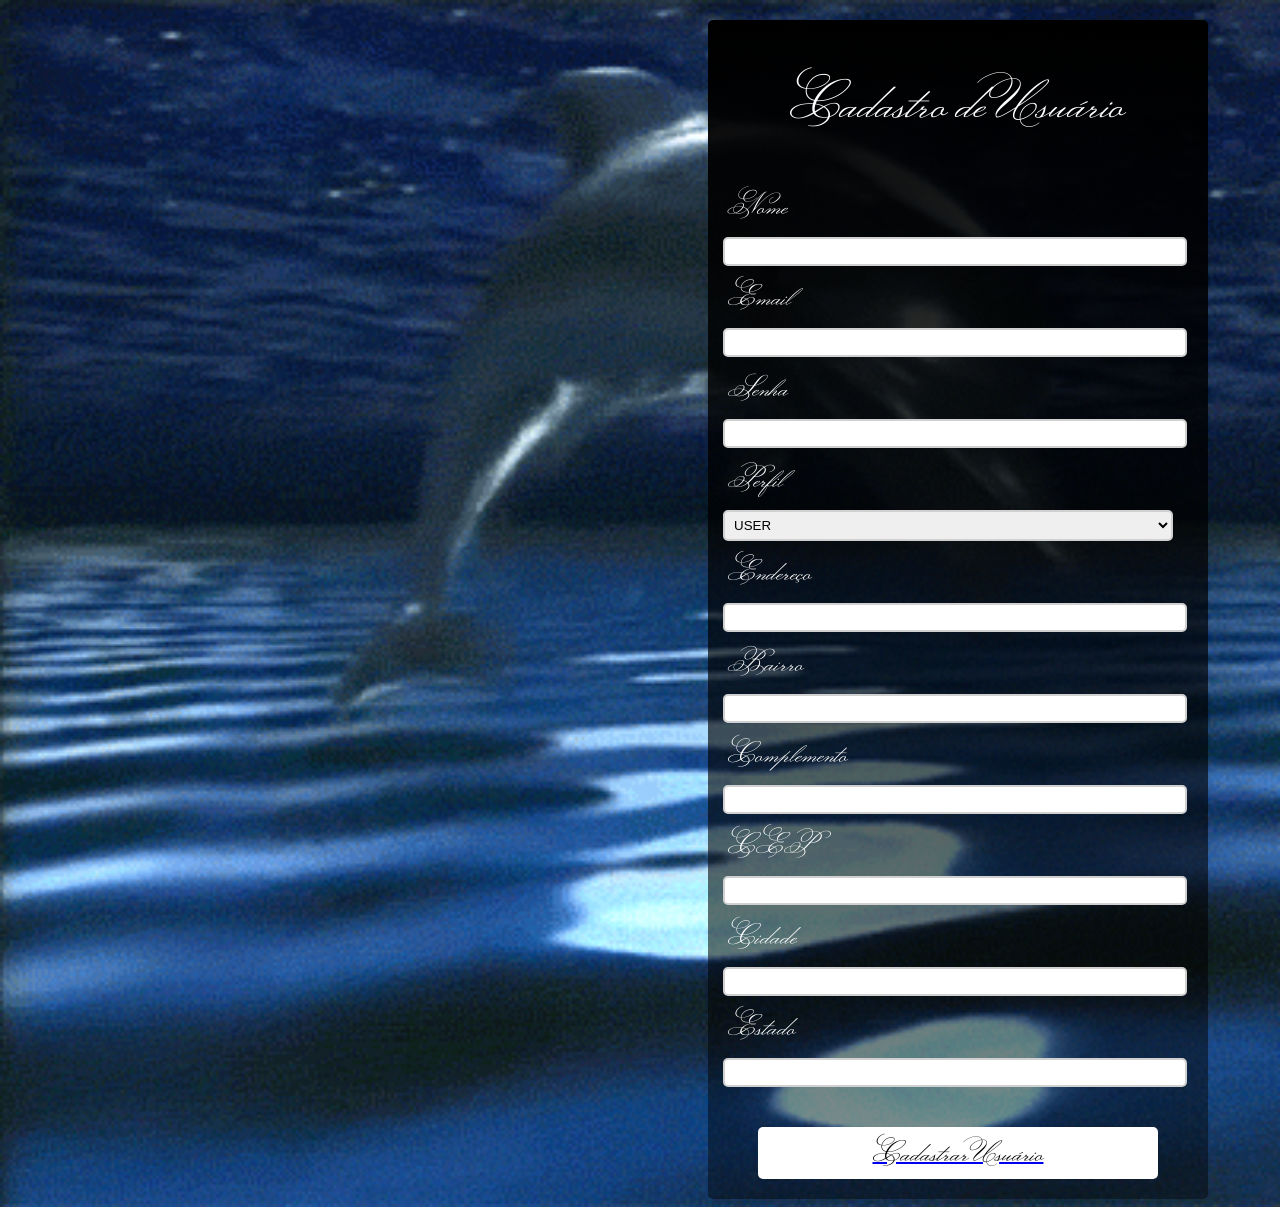
<file: Spring-main/parte6/index.html>
<!DOCTYPE html>
<html lang="pt-br">
<head>
    <meta charset="UTF-8">
    <meta name="viewport" content="width=device-width, initial-scale=1.0">
    <title>Cadastro de usuários</title>
    <link rel="stylesheet" href="css/style.css">
    
</head>
<body>
<div class="container">
    

    <form id="usuarioForm">
        <h1>Cadastro de Usuário</h1>
        <input type="hidden" id="id">

        <div class="form-group">
            <label>Nome</label>
            
            <input type="text" id="nome" required />
        </div>

        <div class="form-group">
            <label>Email</label>
            <input type="email" id="email" required />
        </div>

        <div class="form-group">
            <label>Senha</label>
            <input type="password" id="senha" required />
        </div>

        <div class="form-group">
            <label>Perfil</label>
            <select id="perfil">
                <option value="USER">USER</option>
                <option value="ADMIN">ADMIN</option>
            </select>
        </div>

        <div class="form-group">
            <label>Endereço</label>
            <input type="text" id="endereco" />
        </div>

        <div class="form-group">
            <label>Bairro</label>
            <input type="text" id="bairro" />
        </div>

        <div class="form-group">
            <label>Complemento</label>
            <input type="text" id="complemento" />
        </div>

        <div class="form-group">
            <label>CEP</label>
            <input type="text" id="cep" />
        </div>

        <div class="form-group">
            <label>Cidade</label>
            <input type="text" id="cidade" />
        </div>

        <div class="form-group">
            <label>Estado</label>
            <input type="text" id="estado" />
        </div>

        <a href= "usuarios.html">
       <button type="submit" class="botao" id="botao">Cadastrar Usuário</button> </a>
    </form>

    <div id="mensagem" class="mensagem"></div>
</div>

<script>
    const params = new URLSearchParams(window.location.search);
    const idUsuario = params.get('id');

    const form = document.getElementById('usuarioForm');
    const mensagem = document.getElementById('mensagem');

    if (idUsuario) {
    //grupoSenha.style.display = 'none';
        carregarUsuario(idUsuario);
    } else {
        senha.required = true;
    }

    function carregarUsuario(id) {
        fetch(`http://localhost:8080/usuarios/${id}`)
            .then(res => {
                if (!res.ok) throw new Error();
                return res.json();
            })
            .then(u => {
                document.getElementById('id').value = u.id;
                document.getElementById('nome').value = u.nome;
                document.getElementById('email').value = u.email;
                perfil.value = u.perfil;
                endereco.value = u.endereco || '';
                bairro.value = u.bairro || '';
                complemento.value = u.complemento || '';
                cep.value = u.cep || '';
                cidade.value = u.cidade || '';
                estado.value = u.estado || '';
            })
            .catch(() => {
                mensagem.innerHTML =
                    '<span class="erro">Erro ao carregar usuário para edição.</span>';
            });
    }

form.addEventListener('submit', function(e) {
    e.preventDefault();

    const usuario = {
        nome: document.getElementById('nome').value.trim(),
        email: document.getElementById('email').value.trim(),
        senha: document.getElementById('senha').value,
        perfil: document.getElementById('perfil').value,
        endereco: document.getElementById('endereco').value.trim(),
        bairro: document.getElementById('bairro').value.trim(),
        complemento: document.getElementById('complemento').value.trim(),
        cep: document.getElementById('cep').value.trim(),
        cidade: document.getElementById('cidade').value.trim(),
        estado: document.getElementById('estado').value.trim()
    };

    fetch('http://localhost:8080/usuarios', {
        method: 'POST',
        headers: { 'Content-Type': 'application/json' },
        body: JSON.stringify(usuario)
    })
    .then(res => {
        if (!res.ok) throw new Error();
        alert("Usuário cadastrado com sucesso!");
        document.getElementById("botao").onclick = function () {
        window.location.href = "http://127.0.0.1:5500/usuarios.html";
};

    })
    .catch(() => {
        mensagem.innerHTML = '<span class="erro">Erro ao cadastrar usuário.</span>';
    });
});
</script>
</body>
</html>
</file>
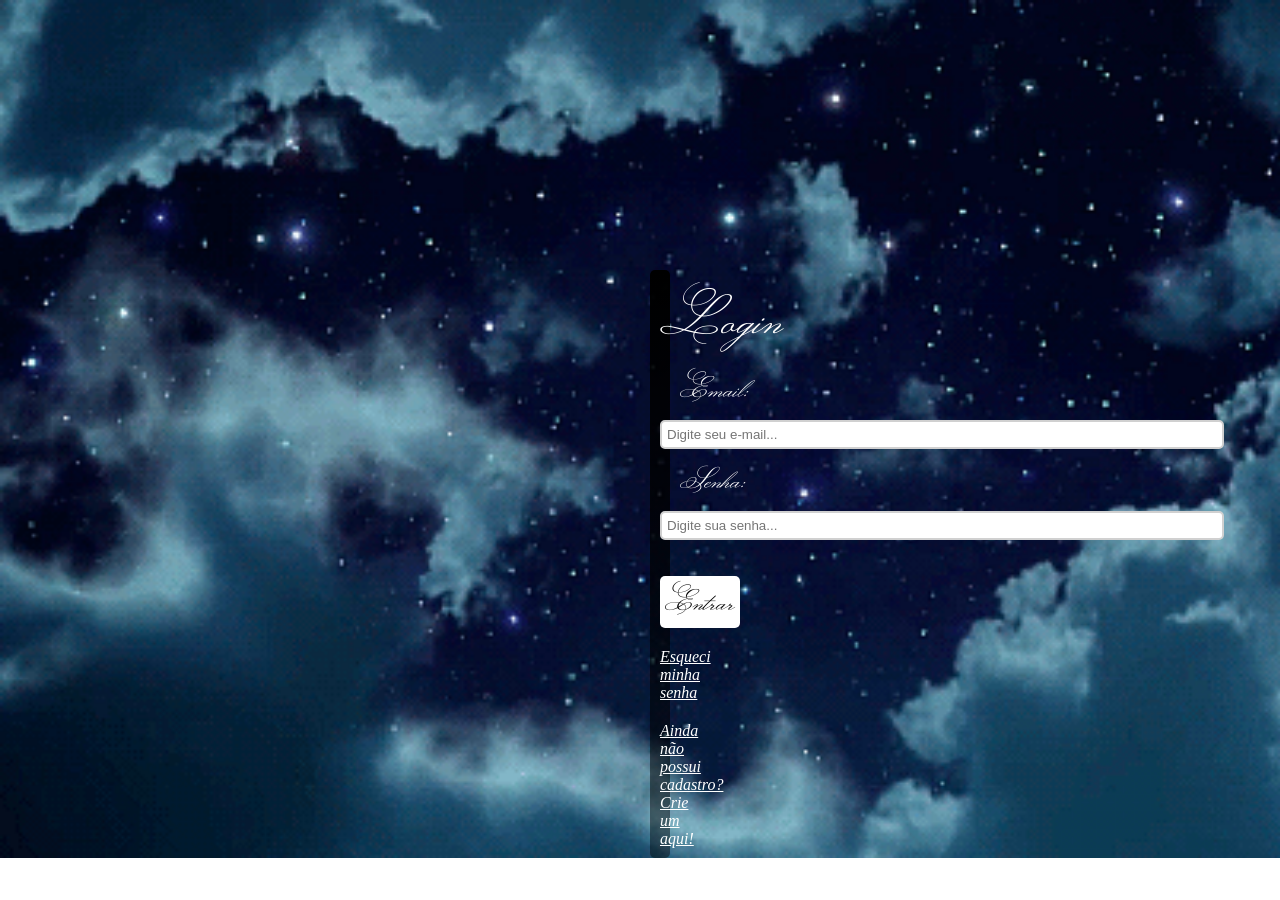
<file: parte6/login.html>
<!DOCTYPE html>
<html lang="pt-br">
<head>
    <meta charset="UTF-8">
    <meta name="viewport" content="width=device-width, initial-scale=1.0">
    <title>Login</title>
    <link rel="stylesheet" href="css/login.css">
</head>
<body>

    <div class = superbox>
        <form id="login">
            <div class="TUDO">
                <h2>Login</h2>
                <div class="primeiro">
                    <label>Email:</label>
                    <input type="text" id="email" name="email" placeholder="Digite seu e-mail...">
                </div>
                <div class="segundo">
                    <label>Senha:</label>
                    <input type="password" id="senha" name="senha" placeholder="Digite sua senha...">
                </div>

                <br><br>
                <div class="btn">
                    <button type="submit">Entrar</button>
                </div>
                <div class="esqueci">
                    <a href="#" class="forgot-link" onclick="abrirModal()">Esqueci minha senha</a>
                </div>
                <div class="cadastre">
                <a href = "http://127.0.0.1:5500/index.html">Ainda não possui cadastro? Crie um aqui!</a>
                </div>
                <div id="errorMsg" class="error"></div>
            </div>
        </form>
        

        <div id="modalRecuperacao">
            <div class="modal-content">
                <h3>Recuperar Senha</h3>
                <p style="font-size: 15px; margin: 10px 0; margin-left: 20px; color:#c9c7c7; font-style: italic;">Enviaremos um link para o seu e-mail.</p>
                <div class="input-group">
                    <input type="email" id="emailRecuperar" placeholder="Seu e-mail cadastrado" style="width: 450px;">
                </div>
                <button onclick="enviarEmailRecuperacao()" class="carambolas">Enviar Link</button>
                <button onclick="fecharModal()" class="carambolas" style="background: #ccc; color: #333; margin-top: 5px;">Cancelar</button>
                <div id="statusRecuperacao" style="margin-top: 10px; font-size: 13px;"></div>
            </div>
        </div>
    </div>

<script>
    // Lógica de Login (Já existente, mantida)
    document.getElementById("loginForm").addEventListener("submit", function(event) {
        event.preventDefault();
        const email = document.getElementById("email").value;
        const senha = document.getElementById("senha").value;
        const errorMsg = document.getElementById("errorMsg");
        errorMsg.textContent = "";

        fetch("http://localhost:8080/usuarios/login", {
            method: "POST",
            headers: { "Content-Type": "application/json" },
            body: JSON.stringify({ email, senha })
        })
        .then(response => {
            if (!response.ok) throw new Error("Email ou senha inválidos");
            return response.json();
        })
        .then(usuario => {
            localStorage.setItem("usuarioLogado", JSON.stringify(usuario));
            alert("Bem-vindo " + usuario.nome);
            window.location.href = "usuarios2.html";
        })
        .catch(error => { errorMsg.textContent = error.message; });
    });

    // --- ACERTOS: LÓGICA DE RECUPERAÇÃO ---

    function abrirModal() {
        document.getElementById("modalRecuperacao").style.display = "flex";
    }

    function fecharModal() {
        document.getElementById("modalRecuperacao").style.display = "none";
        document.getElementById("statusRecuperacao").textContent = "";
    }

    function enviarEmailRecuperacao() {
        const email = document.getElementById("emailRecuperar").value;
        const status = document.getElementById("statusRecuperacao");

        if (!email) {
            status.style.color = "red";
            status.textContent = "Digite um e-mail válido.";
            return;
        }

        status.style.color = "blue";
        status.textContent = "Processando...";

        alert();
        // Chama o endpoint de solicitação que envia o e-mail no Java
        fetch(`http://localhost:8080/usuarios/solicitar-recuperacao?email=${email}`, {
            method: "POST"
        })
        .then(response => {
            if (response.ok) {
                status.style.color = "green";
                status.textContent = "E-mail enviado! Verifique sua caixa.";
            } else {
                status.style.color = "red";
                status.textContent = "E-mail não encontrado.";
            }
        })
        .catch(() => {
            status.style.color = "red";
            status.textContent = "Erro ao conectar com o servidor.";
        });
    }
</script>

</body>
</html>
</file>
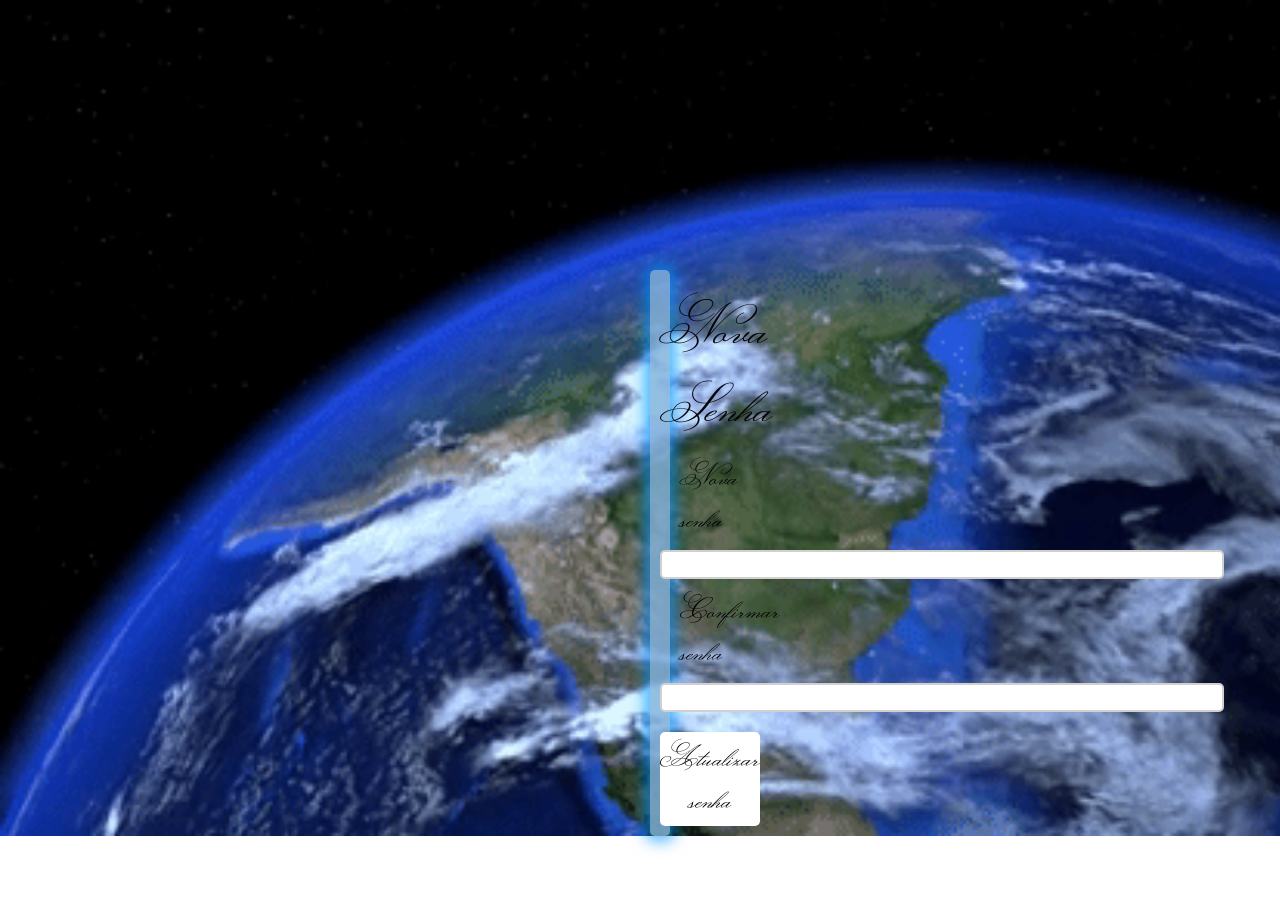
<file: parte6/redefinir-senha.html>
<!DOCTYPE html>
<html lang="pt-br">
<head>
    <meta charset="UTF-8">
    <meta name="viewport" content="width=device-width, initial-scale=1.0">
    <title>Redefinir Senha</title>
    <link rel="stylesheet" href="css/redefinir-senha.css">
</head>
<body>
    <div class="caixa">
        <h2>Nova Senha</h2>
        <p id="infoEmail"></p>

        <form id="redefinir">
            <div class="form-group">
                <label>Nova senha</label>
                <input type="password" id="novaSenha" required minlength="4">
            </div>
            <div class="form-group">
                <label>Confirmar senha</label>
                <input type="password" id="confirmarSenha" required>
            </div>
            <button type="submit">Atualizar senha</button>
        </form>
        <div id="mensagem"></div>
    </div>
    <script>
        const urlParams = new URLSearchParams(window.location.search);
        const emailUsuario=urlParams.get('email');

        if (emailUsuario){
            document.getElementById('infoEmail').innerText= `Redefinindo para: ${emailUsuario}`;
        }else{
            alert("Email não identificado na URL!");
        }

        const form = document.getElementById('redefinir');
        const mensagem = document.getElementById('mensagem');

        form.addEventListener('submit', async (e) => {
            e.preventDefault();

            const novaSenha = document.getElementById('novaSenha').value;
            const confirmarSenha = document.getElementById('confirmarSenha').value;

            if(novaSenha !== confirmarSenha){
                mensagem.innerHTML = '<span style="color:red;">As senhas não coincidem!</span>';
                return;
            }

            try {
                const response = await fetch('http://localhost:8080/usuarios/redefinir-senha', {
                    method:'POST',
                    headers: {'Content-Type': 'application/json' },
                    body: JSON.stringify({
                        email:emailUsuario,
                        novaSenha: novaSenha
                    })
                });

                if(response.ok){
                    mensagem.innerHTML='<span style="color: green;">Senha alterada com sucesso! Redirecionando...</span>';
                    setTimeout(() => {
                        window.location.href='login.html';
                    }, 2000);
                } else {
                    throw new Error ();
                }
            } catch(err) {
                mensagem.innerHTML= '<span style="color:black;">Erro ao atualizar senha.</span>';
            }
        });
    </script>
</body>
</html>
</file>
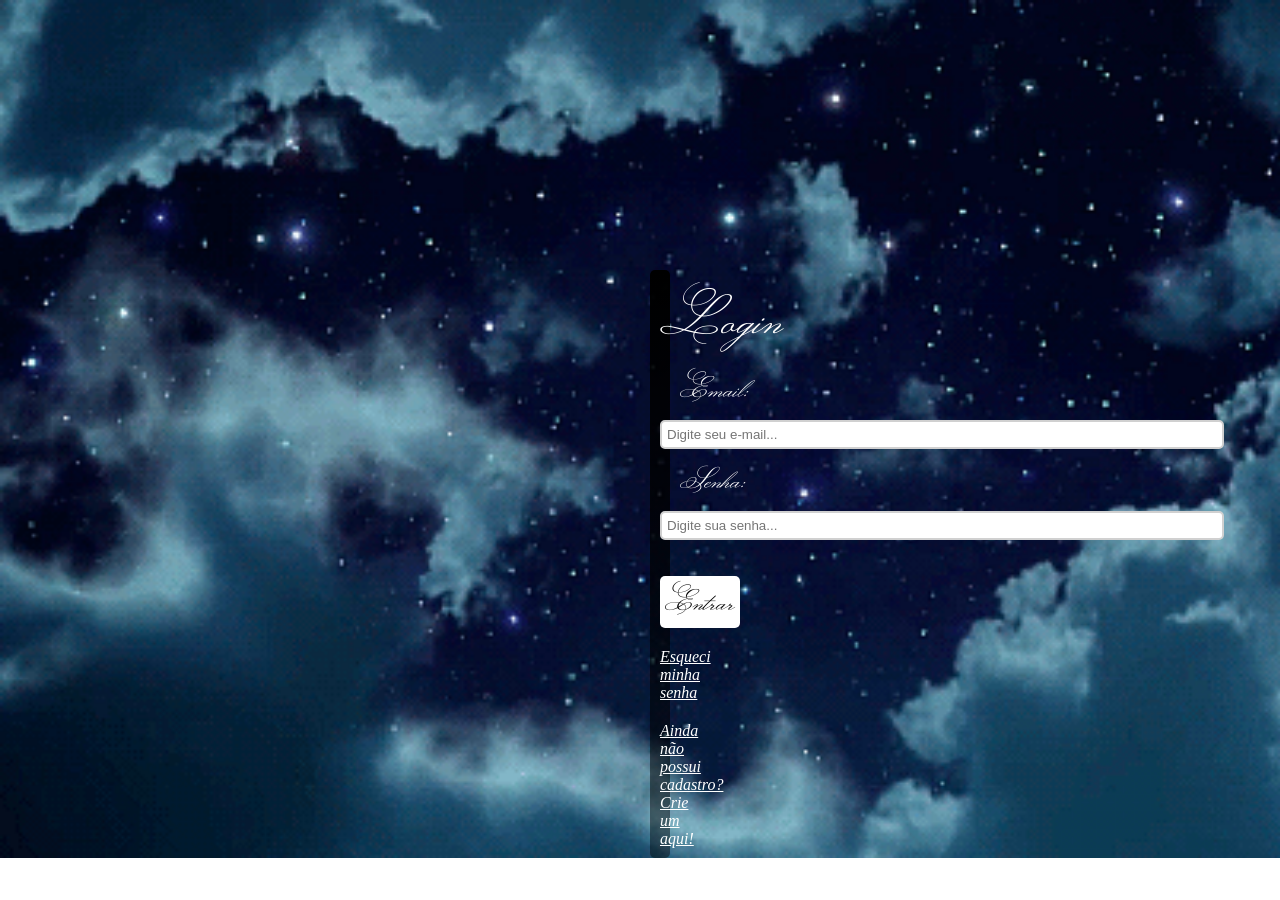
<file: parte6/usuarios.html>
<!DOCTYPE html>
<html lang="pt-br">
<head>
    <meta charset="UTF-8">
    <meta name="viewport" content="width=device-width, initial-scale=1.0">
    <title>Usuários</title>
    <link rel="stylesheet" href="css/usuarios.css">
</head>
<header>
    <h1>Sistemas de Usuários</h1>
    <div class="alinha">
        <div class="headerRight" id="user"></div>
        <button id='logout-button'>Sair</button>
    </div>
    
</header>
<script>
    document.getElementById('logout-button').addEventListener('click', () => {
    localStorage.removeItem('token');
    sessionStorage.clear();
    window.location.href = 'login.html';
});

 function mostrarUsuarioLogado() {
            const userInfo = document.getElementById('user');
            const usuarioLogado = localStorage.getItem('usuarioLogado');
            
            if (usuarioLogado) {
                const usuario = JSON.parse(usuarioLogado);
                userInfo.innerHTML = `
                    <h4 class="user-name"> ${usuario.nome}</h4>`;
            } else {
                // Se não estiver logado, redireciona para o login
                window.location.href = 'login.html';
            }
        }

        // Função de logout
        function logout() {
            localStorage.removeItem('usuarioLogado');
            window.location.href = 'login.html';
        }

        // Chama a função quando a página carregar
        mostrarUsuarioLogado();

</script>
<body>
    <div class= "base">
        <div class="cima">
            <h2>Usuários</h2>
            <a href="index.html"><button class="lindo">Novo usuário</button></a>
        </div>

        <div id="mensagem"></div>
        <table class = "tabela" id = "tabela">
            <thead>
                <tr>
                 <th>Nome</th>
                 <th>Email</th>
                 <th>Perfil</th>
                 <th>Cidade</th>
                 <th>Ações</th>
               </tr>
          </thead>
          <tbody id="tabelaUsuarios"> 
          </tbody>
        </table>

        </div>
    </div>

    <script> 
        const API = 'http://localhost:8080/usuarios';
        const tabela = document.getElementById('tabelaUsuarios');
        const mensagem = document.getElementById('mensagem');

        function carregarUsuarios() {
            fetch(API /*, {
            headers: { 'Authorization': 'Bearer + token }
        }*/)
            .then (res => {
                if (!res.ok) throw new Error();
                return res.json();
            })
            .then(usuarios => {
                tabela.innerHTML = '';

                if (usuarios.length === 0){
                    tabela.innerHTML = `
                    <tr>
                        <td colspan="5" style="text-align:center">Nenhum usuário cadastrado</td>
                    </tr>`;
                    return;
                }

                usuarios.forEach(u => {
                    tabela.innerHTML += `
                    <tr> 
                        <td>${u.nome}</td>
                        <td>${u.email}</td>
                        <td>${u.perfil}</td>
                        <td>${u.cidade || ''}</td>
                        <td>
                            <button class = "editar" onclick="atualizarUsuario(${u.id})">Editar</button>
                            <button class = "deletar" onclick="deletar(${u.id})">Excluir</button>
                        </td> 
                    </tr>
                    `;
                });
            })
            .catch(() => {
                mensagem.innerHTML = '<span class = "erro">Erro ao carregar usuários.</span>';
            })
        }

        function novoUsuario (){
            window.location.href = 'usuarios.html';
        }

        function atualizarUsuario(id) {
         window.location.href = `index.html?id=${id}`;
    }

        function deletar(id) {
            if (!confirm('Deseja realmente excluir este usuário?')) return;

            fetch(`${API}/${id}`, {
                method: 'DELETE'/*,
                headers:{ 'Authorization: 'Bearer' + token} */
            })
            .then (res => {
                if(!res.ok) throw new Error ();
                carregarUsuarios();
            })
            .catch(() => {
                mensagem.innerHTML = '<span class="erro">Erro ao excluir usuário.</span>';
            });
        }

        carregarUsuarios();
    </script>
</body>
</html>
</file>
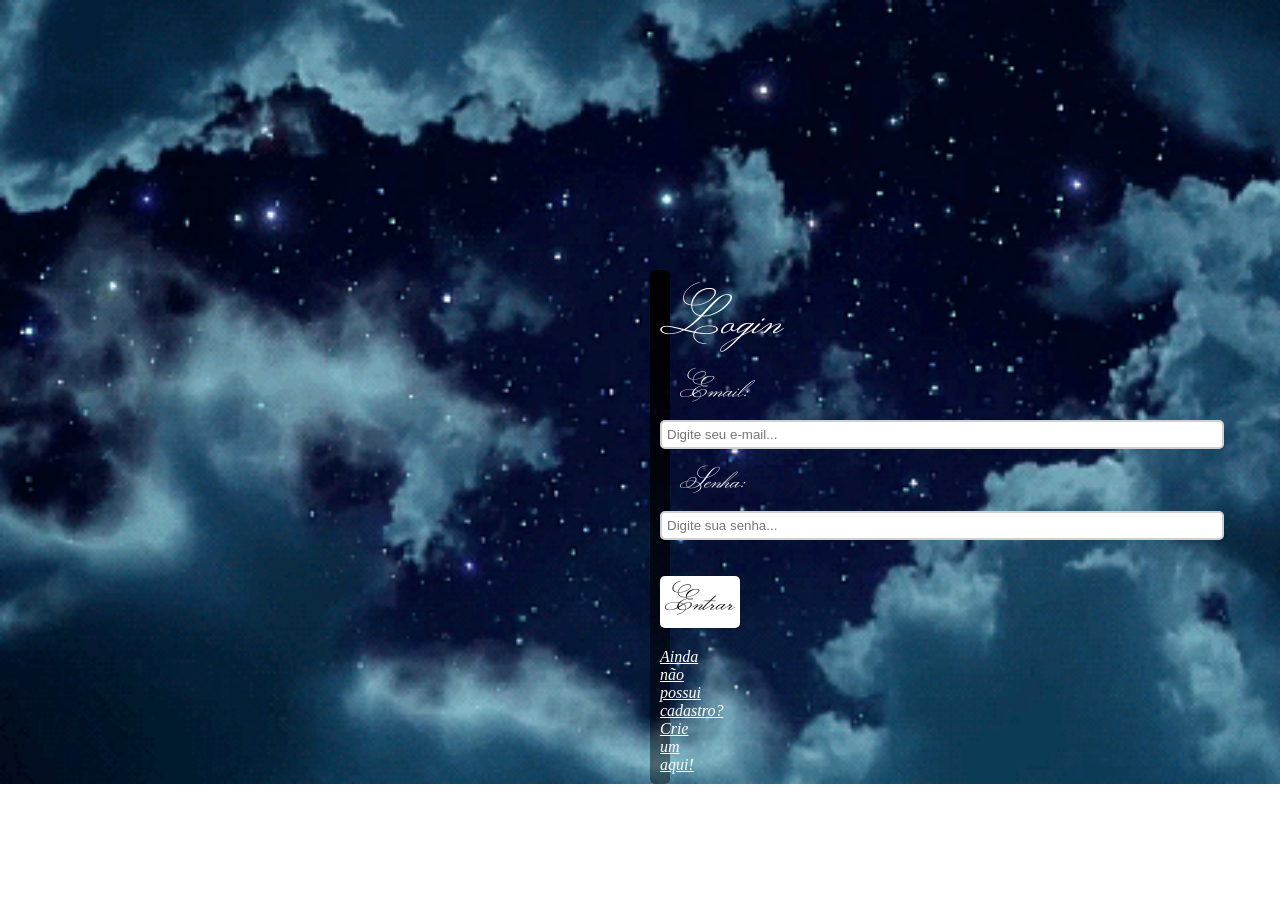
<file: Spring-main/parte6/login.html>
<!DOCTYPE html>
<html lang="pt-br">
<head>
    <meta charset="UTF-8">
    <meta name="viewport" content="width=device-width, initial-scale=1.0">
    <title>Login</title>
    <link rel="stylesheet" href="css/login.css">
</head>
<body>

    <div class = superbox>
        <form id="login">
            <div class="TUDO">
                <h2>Login</h2>
                <div class="primeiro">
                    <label>Email:</label>
                    <input type="text" id="email" name="email" placeholder="Digite seu e-mail...">
                </div>
                <div class="segundo">
                    <label>Senha:</label>
                    <input type="password" id="senha" name="senha" placeholder="Digite sua senha...">
                </div>
                <br><br>
                <div class="btn">
                    <button type="submit">Entrar</button>
                </div>
                <div class="cadastre">
                    <a href = "http://127.0.0.1:5500/index.html">Ainda não possui cadastro? Crie um aqui!</a>
                </div>
                <div id="resultado"></div>
                <div id="erro"></div>
            </div>
        </form>

        <div id="mensagem"></div>
    </div>

    <script>
        const API = 'http://localhost:8080/usuarios';
        const form = document.getElementById('login');

        form.addEventListener('submit', function (e) {

            e.preventDefault();
            email = document.getElementById('email').value;
            senha = document.getElementById('senha').value;

            fetch("http://localhost:8080/usuarios/login", {
                method: "POST",
                headers: {
                    "Content-Type": "application/json"
                },
                body: JSON.stringify({
                    email: email,
                    senha: senha
                })
            })
            .then(response => {
                if (!response.ok) {
                    throw new Error("Email ou senha inválidos");
                }
                return response.json();
            })
            .then(usuario => {
                // salva usuário no navegador
                localStorage.setItem("usuarioLogado", JSON.stringify(usuario));
                // redireciona
                window.location.href = "usuarios.html";
            })
            .catch(error => {
                errorMsg.textContent = error.message;
            });
                });

    </script>


</body>
</html>
</file>
<file: Spring-main/parte6/css/style.css>
@import url('https://fonts.googleapis.com/css2?family=Monsieur+La+Doulaise&display=swap');

body {
    background-image: url(49807cc0976ce5f002c1c6fcb27b7324.gif);
    background-repeat: no-repeat;
    background-size:cover;
}

#usuarioForm {
    display: grid;
    background: linear-gradient(black, rgba(0, 0, 0, 0.419));
    border-radius: 5px;
    width: 500px;
    margin-right: 600px;
    margin-left: 700px;
    margin-top: 20px;

    
}

.monsieur-la-doulaise-regular {
  font-family: "Monsieur La Doulaise", cursive;
  font-weight: 400;
  font-style: normal;
}


h1 {
    color: white;
    text-align: center;
    font-family:"Monsieur La Doulaise", cursive;
    font-size: 50px;
    padding-top: 10px;
    font-weight: 520;
}

label {
display: block;
padding-top: 10px;
padding-bottom: 10px;
font-family:"Monsieur La Doulaise", cursive;
font-weight: 520;
padding-left: 20px;
font-size: 27px;
color: white;
}

input, select {
    display: block;
    border-radius: 5px;
    border: 2px solid rgb(208, 208, 208);
    padding: 5px;
    width: 450px;
    margin-left: 3%;

}

button{
    align-items: center;
    border-radius: 5px;
    background-color: rgb(255, 255, 255);
    color: rgb(0, 0, 0);
    border: none;
    font-family:"Monsieur La Doulaise", cursive;
    font-size: 27px;
    display: block; 
    margin: auto;
    padding-top: 5px;
    padding-bottom: 5px;
}

.botao {
    margin-top: 40px;
    width: 400px;
    margin-bottom: 20px;
}

button:hover{
    transform: scale(1.01);
    transition: transform 0.3s ease-in-out;
    background-color: rgb(0, 9, 181);
    cursor: pointer;
}
</file>
<file: parte6/css/login.css>
@import url('https://fonts.googleapis.com/css2?family=Monsieur+La+Doulaise&display=swap');

*{
    margin: 0px;
    padding: 0px;
}

 body {
    background-image: url(5ff136fc1e10644e45cbde3de06ec77e.gif);
    background-repeat: no-repeat;
    background-size: cover;
 }
.superbox {
    align-items: center;
    margin-right: 650px;
    margin-left: 650px;
    margin-top: 270px;
    padding: 10px 10px 10px 10px;
    border-radius: 5px;
    background: linear-gradient(black, rgba(0, 0, 0, 0.419));
    border-radius: 5px;
}

#mensagem {
    color:white;
}

.monsieur-la-doulaise-regular {
  font-family: "Monsieur La Doulaise", cursive;
  font-weight: 400;
  font-style: normal;
}

h2, h3 {
    text-align: center;
    font-family:"Monsieur La Doulaise", cursive;
    font-weight: 100;
    font-size: 50px;
    color: white;
}

label {
display: block;
padding-top: 10px;
padding-bottom: 10px;
font-family:"Monsieur La Doulaise", cursive;
font-weight: 520;
padding-left: 20px;
font-size: 27px;
color: rgb(255, 255, 255);
}

input{
    display: block;
    border-radius: 5px;
    border: 2px solid rgb(208, 208, 208);
    padding: 5px;
    width: 550px;
    margin-left: 3%;
}

button{
    align-items: center;
    border-radius: 5px;
    background-color: rgb(255, 255, 255);
    color: rgb(0, 0, 0);
    border: none;
    font-family:"Monsieur La Doulaise", cursive;
    font-size: 27px;
    display: block; 
    margin: auto;
    padding-top: 5px;
    padding-bottom: 5px;
    padding-right: 5px;
    padding-left: 5px;
}

.botao {
    margin-top: 40px;
    width: 400px;
    margin-bottom: 20px;
}

button:hover{
    transform: scale(1.01);
    transition: transform 0.3s ease-in-out;
    background-color: rgb(27, 36, 209);
    cursor: pointer;
    padding-right: 5px;
    padding-left: 5px;
}

.cadastre, .esqueci {
    margin-top: 20px;
    text-align: center;
    color: white;
}

a {
    color: white;
    font-style: italic;
}

.carambolas {
    margin-top: 10px;
    margin-bottom: 10px;
}

#modalRecuperacao{
    display: none;
    position: fixed; top: 0; left: 0;
    width: 100%; height: 100%; background: rgba(4, 36, 54, 0.6);
    justify-content: center; align-items: center;
}

.modal-content {
 background: rgb(0, 0, 0); 
  border-radius: 5px;
  text-align: center;
 }

 .modal-content {
    width: 500px;
 }
</file>
<file: parte6/css/redefinir-senha.css>
@import url('https://fonts.googleapis.com/css2?family=Monsieur+La+Doulaise&display=swap');

*{
    margin:0px;
    padding:0px;
}

body {
    background-image: url(uau.gif);
    background-repeat: no-repeat;
    background-size: cover;
}
.caixa {
    align-items: center;
    margin-right: 650px;
    margin-left: 650px;
    margin-top: 270px;
    padding: 10px 10px 10px 10px;
    border-radius: 5px;
    background-color: rgba(131, 179, 221, 0.813);

    box-shadow: 0 0 15px 5px rgba(0, 149, 255, 0.7);
}

h2 {
    color: rgb(5, 5, 5);
    text-align: center;
    font-family:"Monsieur La Doulaise", cursive;
    font-size: 50px;
    padding-top: 10px;
    font-weight: 520;
}

label {
display: block;
padding-top: 10px;
padding-bottom: 10px;
font-family:"Monsieur La Doulaise", cursive;
font-weight: 520;
padding-left: 20px;
font-size: 27px;
color: rgb(0, 0, 0);
}

input {
    display: block;
    border-radius: 5px;
    border: 2px solid rgb(208, 208, 208);
    padding: 5px;
    width: 550px;
    margin-left: 3%;
}

button{
    align-items: center;
    border-radius: 5px;
    background-color: rgb(255, 255, 255);
    color: rgb(0, 0, 0);
    border: none;
    font-family:"Monsieur La Doulaise", cursive;
    font-size: 27px;
    display: block; 
    margin: auto;
    padding-top: 5px;
    padding-bottom: 5px;
    margin-top: 20px;
}

.botao {
    margin-top: 40px;
    width: 400px;
    margin-bottom: 20px;
}

button:hover{
    transform: scale(1.01);
    transition: transform 0.3s ease-in-out;
    background-color: rgb(150, 155, 255);
    cursor: pointer;
}
</file>
<file: parte6/css/usuarios.css>
@import url('https://fonts.googleapis.com/css2?family=Monsieur+La+Doulaise&display=swap');

* {
    margin: 0px;
    padding: 0px
}

header{
    background: linear-gradient(rgb(121, 198, 246), rgba(128, 0, 128, 0));
    padding-bottom: 50px;
}

.alinha {
    display: flex;
    font-size: 20px;
    font-family: 'Courier New', Courier, monospace;
    color: white;
    margin-left: 1620px;
    margin-top: -60px;
}

h4 {
    background-color: black;
    padding: 5px 5px 5px 5px;
    border-radius: 4px;
    font-style: italic;
}


header button {
    background-color: red;
    color: white;
    font-size: 15px;
    border-radius: 5px;
    padding: 5px;
    border: solid 0px;
    font-weight: 100;
    font-size: 20px;
    font-family: 'Courier New', Courier, monospace;
    padding: 6px 6px 6px 6px;
    margin-left: 10px;
    margin-top: -5px;
}

header button:hover{
    cursor: pointer;
    background-color: rgb(154, 0, 0);
}

h1 {
    color: white;
    font-family: "Monsieur La Doulaise", cursive;
    font-weight: 100;
    font-size: 70px;
    margin-left: 5px;
}

body{
    background-image: url('Underwater-Light-animated.webp');
    background-repeat: no-repeat;
    background-size:cover;
}

.base {
    background: linear-gradient(black, rgba(0, 0, 0, 0.419));
    border-radius: 5px;
    margin-top: 2%;
    width: 50%;
    margin-left: 25%;
    padding-bottom: 10px;
}

h2 {
    text-align: center;
    font-family:"Monsieur La Doulaise", cursive;
    font-weight: 100;
    font-size: 50px;

}

thead {
    text-align: center;
    background-color: rgb(0, 0, 0);
    color: white;
}

table {
    width: 100%;
    margin-top: 20px;
    border-collapse: collapse;
    margin-left: 5%;
    width: 90%;
    color: white;
}

h2 {
    color: white;
    margin-top: 13px;
    margin-left: 20px;
}

.cima{
    display: flex;
}

.lindo{
    background-color: rgb(29, 29, 101);
    border-radius: 5px;
    border: 1px solid rgb(14, 20, 65);
    color: white;
    font-size: 15px;
    margin-left: 650px;
    margin-top: 15px;
    border-radius: 5px;
    padding: 10px;
    font-family:"Monsieur La Doulaise", cursive;
    font-weight: 100;
    font-size: 25px;
}

.lindo:hover {
    cursor: pointer;
    background-color: rgb(20, 20, 67); ;
}

.deletar {
    background-color: red;
    color: white;
    font-size: 15px;
    border-radius: 5px;
    padding: 5px;
    border: solid 0px;
    margin-top: 10px;
    margin-left: 10px;
}

.deletar:hover {
    cursor: pointer;
    background-color: rgb(154, 0, 0);
}

.editar {
    background-color: rgb(0, 117, 88);
    color: white;
    font-size: 15px;
    border-radius: 5px;
    padding: 5px;
    border: solid 0px;
    margin-top: 10px;
    margin-left: 10px;
}

.editar:hover {
    cursor: pointer;
    background-color: rgb(1, 82, 62);
}
 tbody{
   text-align: center;
 }
</file>
<file: Spring-main/parte6/css/login.css>
@import url('https://fonts.googleapis.com/css2?family=Monsieur+La+Doulaise&display=swap');

*{
    margin: 0px;
    padding: 0px;
}

 body {
    background-image: url(5ff136fc1e10644e45cbde3de06ec77e.gif);
    background-repeat: no-repeat;
    background-size: cover;
 }
.superbox {
    align-items: center;
    margin-right: 650px;
    margin-left: 650px;
    margin-top: 270px;
    padding: 10px 10px 10px 10px;
    border-radius: 5px;
    background: linear-gradient(black, rgba(0, 0, 0, 0.419));
    border-radius: 5px;

}

#mensagem {
    color:white;
}

.monsieur-la-doulaise-regular {
  font-family: "Monsieur La Doulaise", cursive;
  font-weight: 400;
  font-style: normal;
}

h2 {
    text-align: center;
    font-family:"Monsieur La Doulaise", cursive;
    font-weight: 100;
    font-size: 50px;
    color: white;
}

label {
display: block;
padding-top: 10px;
padding-bottom: 10px;
font-family:"Monsieur La Doulaise", cursive;
font-weight: 520;
padding-left: 20px;
font-size: 27px;
color: rgb(255, 255, 255);
}

input{
    display: block;
    border-radius: 5px;
    border: 2px solid rgb(208, 208, 208);
    padding: 5px;
    width: 550px;
    margin-left: 3%;
}

button{
    align-items: center;
    border-radius: 5px;
    background-color: rgb(255, 255, 255);
    color: rgb(0, 0, 0);
    border: none;
    font-family:"Monsieur La Doulaise", cursive;
    font-size: 27px;
    display: block; 
    margin: auto;
    padding-top: 5px;
    padding-bottom: 5px;
    padding-right: 5px;
    padding-left: 5px;
}

.botao {
    margin-top: 40px;
    width: 400px;
    margin-bottom: 20px;
}

button:hover{
    transform: scale(1.01);
    transition: transform 0.3s ease-in-out;
    background-color: rgb(27, 36, 209);
    cursor: pointer;
    padding-right: 5px;
    padding-left: 5px;
}

.cadastre {
    margin-top: 20px;
    text-align: center;
    color: white;
}

a {
    color: white;
    font-style: italic;
}
</file>
